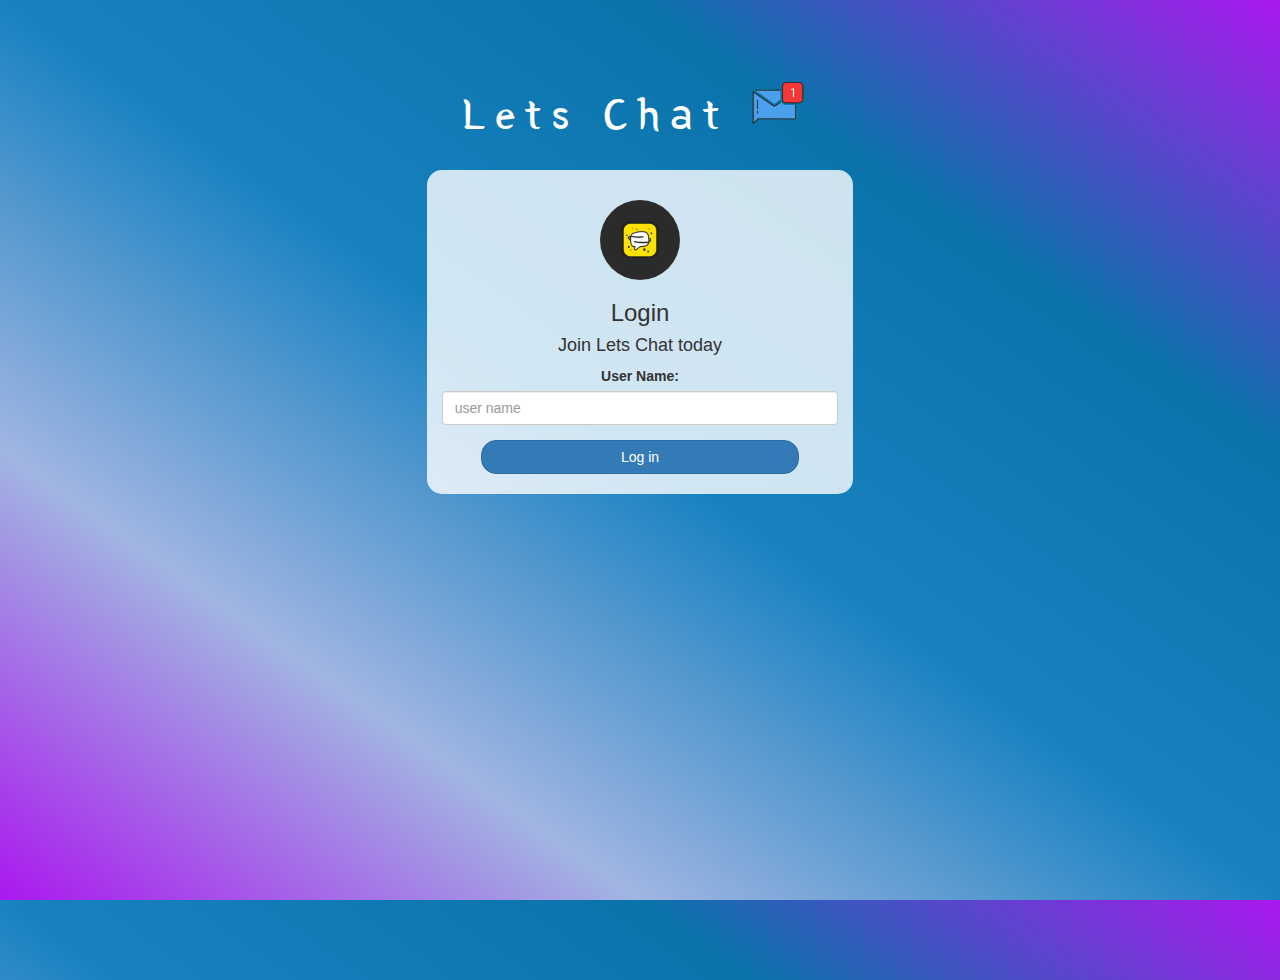
<file: index.html>
<!DOCTYPE html>
<html>

<head>
	<title>Lets Chat App</title>
	<link href="https://fonts.googleapis.com/css?family=Yeon+Sung&display=swap" rel="stylesheet">
	<meta name="viewport" content="width=device-width, initial-scale=1">

	<link rel="stylesheet" href="https://maxcdn.bootstrapcdn.com/bootstrap/3.4.0/css/bootstrap.min.css">
	<script src="https://ajax.googleapis.com/ajax/libs/jquery/3.4.1/jquery.min.js"></script>
	<script src="https://maxcdn.bootstrapcdn.com/bootstrap/3.4.0/js/bootstrap.min.js"></script>

	<link rel="stylesheet" type="text/css" href="style.css">
	<script src="kwitter.js"></script>
</head>

<body>
	<center>
		<h1 class="header">
			Lets Chat <sup>
				<img src="m2.png">
			</sup>
		</h1>
		<div class="col-lg-4 col-md-6 col-sm-6 col-xs-11 login_div">
			<img src="attachment_113863953.jpg" class="logo">
			<h3>Login </h3>
			<h4>Join Lets Chat today</h4>
			<div class="form-group">
				<label>User Name:</label>
				<input type="text" id="user_name" class="form-control" placeholder="user name">

			</div>
			<button onclick="adduser()" id="login_button" class="btn btn-primary">Log in</button>
			<br><br>
		</div>
	</center>
</body>

</html>
</file>
<file: style.css>
html, body
{
  height: 100%;
  margin: 0;
}

body
{
background-image: linear-gradient(to right top, #aa18ee, #0037af5e, #1882c1, #0a73aa, #aa18ee);
}

.header
{
	color: white;font-family: 'Yeon Sung';font-size: 45px;letter-spacing: 10px;margin-top: 80px;
}
.header img
{
	width: 80px;margin-left: -15px;
}

.login_div
{
	background: rgba(255,255,255,0.8);float: none;border-radius: 15px;
}

.logo
{
	width: 80px;margin-top: 30px;border-radius: 40px;
}

#login_button
{
	width: 80%;border-radius: 15px;
}

.room_name
{
	cursor: pointer;
	font-size: 20px;
}


#logout
{
	font-size: 20px; float: right;
}


#output
{
	padding: 10px; width:80%;background: rgba(255,255,255,0.8);border-radius: 15px;
}

.input_div_room_page
{
	width: 80%;
}

.input_div label
{
	color: white;font-size: 20px;
}


.input_div_message_page
{
	position: fixed;bottom: 0px;width: 100%;background: rgba(255,255,255,0.8);
}
.input_div_message_page label
{
	color: black;
}
.input_div_message_page #msg
{
	width: 80%;
}
.input_div_message_page button
{
	margin-top: 15px;
	width: 50%; 
}
.color_white
{
	color: white
}

.user_tick
{
	width:20px;
}
.message_h4
{
	padding-left:5px;color:grey;
}
</file>
